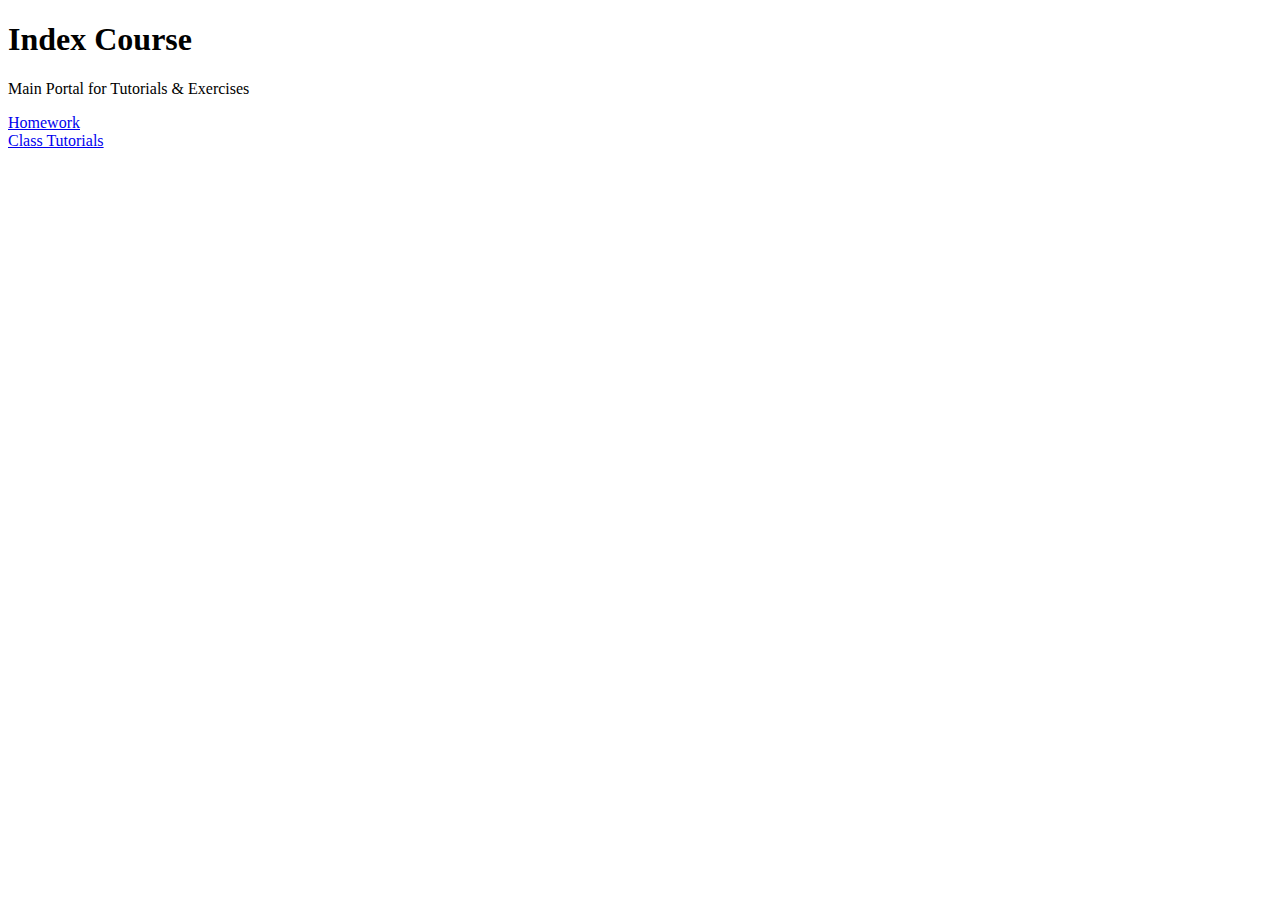
<file: index.html>
<!DOCTYPE html>
<html lang="en">
<head>
    <meta charset="UTF-8">
    <meta http-equiv="X-UA-Compatible" content="IE=edge">
    <meta name="viewport" content="width=device-width, initial-scale=1.0">
    <title>Document</title>
</head>
<body>
    
<h1> Index Course </h1>
<p> Main Portal for Tutorials & Exercises </p>
    <li> <a href="homework.html">Homework</a> </li>
    <li> <a href="class-tutorials.html">Class Tutorials</a></li>
</ul>
</li>
</body>
</html>
</file>
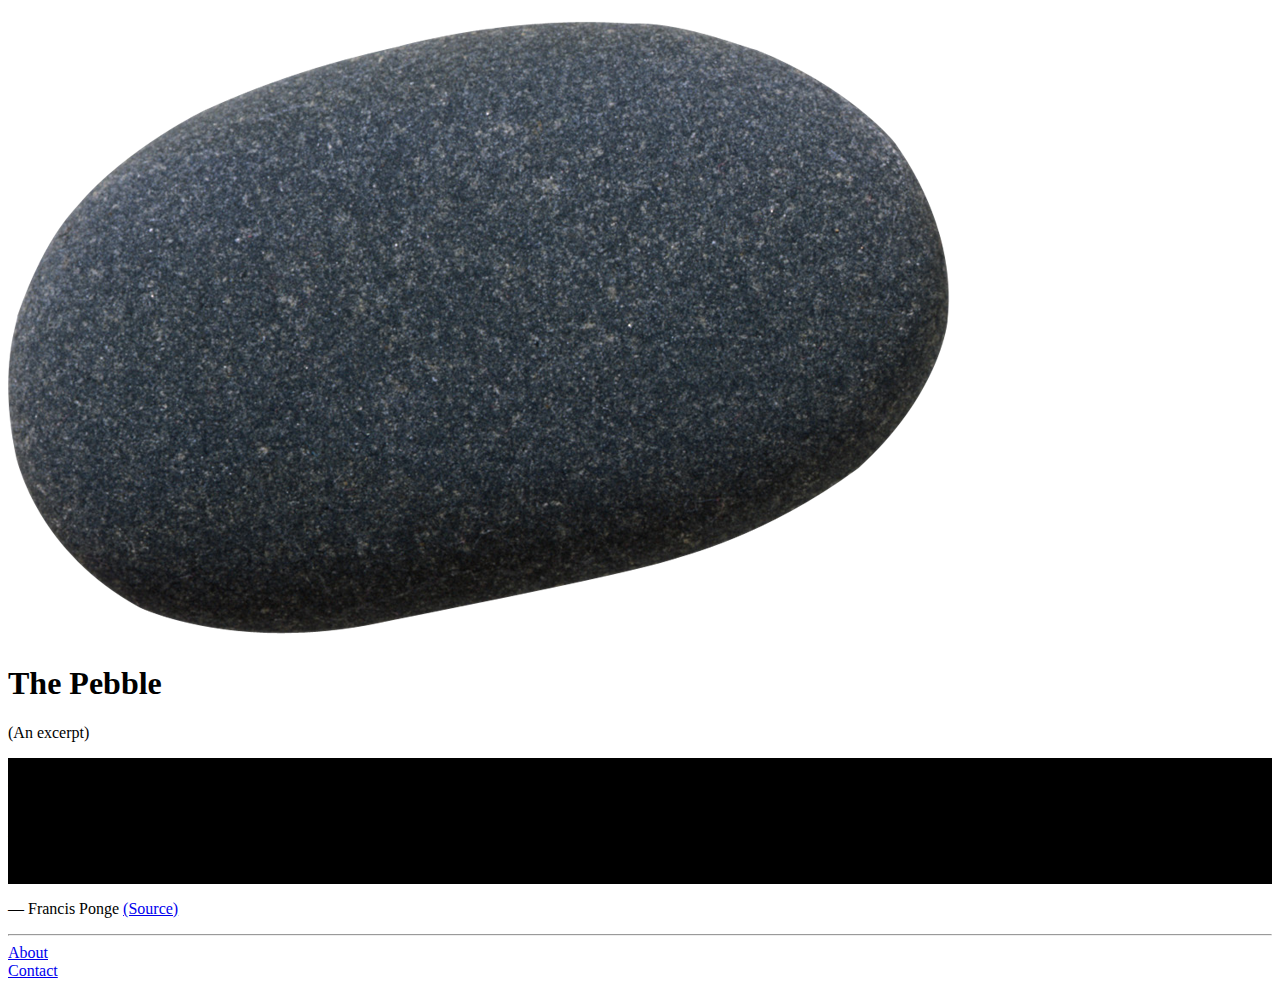
<file: course-exercises/literature.works/index.html>
<!DOCTYPE html>
<html>

<head>
  <title>Literature Works</title>
  <meta name="viewport" content="width=device-width,initial-scale=1.0" />
  <meta charset="utf-8" />
  <link rel="icon" href="images/pebble.png" />
</head>
<style>
  .blackBG {
    background-color: black;
  }
</style>
<!-- There are many ways to write CSS but lets just start by writing internal CSS -->

<!-- The only problem with internal styles is that they don't carry over to other pages of your site. Of course, you can copy and paste these styles to other pages of your site, but I wouldn't recommend it. -->

<!-- You can create an external stylesheet (a styles.css file) so that you can link to this one file for all of your pages. You can do this by including in the <head> tag this:  <link href="styles.css" rel="stylesheet">.  -->

<!-- Once you that, now you can see all of the styles on each page. As long as all of the styles are linked correctly, you will be able to add styles to all of the pages very easily. -->

<!-- In terms of how CSS integrates with HTML, it should always go in the <head> of your document. Think of the <head> tag as holding all of the meta data for your page. -->


<body>
  <img src="images/pebble-large.png" alt="a smooth round gray pebble" />
  <h1>The Pebble</h1>
  <p>
    (An excerpt)
  </p>
  <p class="blackBG">
    How would I define pebble? It’s a bit tricky, but if I were to start by the way of description, I should say that
    pebble is something somewhere between rock and stone. The obvious defect of my definition is that I can’t stop
    there: I have to continue defining stones and rocks all the way back to the flood and perhaps even further than
    that, for all these rocks and stones come from one enormous ancestor; and of that fabulous body and its limbs only
    one judgement can be made that apparently they did not hold up. Analysis can only produce amorphous, viscous,
    interconnected agony, a terrible mess of its death bed and cannot awake a hero size of the world. Let us stop here
    for a moment to contemplate the scale and veracity of this observation, unobscured by funeral mood. The expulsion of
    life so ardent and glorious cannot happen without dramatic internal upheaval. This sacrifice is at the origin and
    serves as the main cause of the gray chaos of the earth. After convulsions and torsions of a sleeping body agitated
    under covers, our hero, tamed by his own consciousness, which subdues like a monstrous straitjacket, knew only a few
    minor outbreaks, more intimate eruptions that declined in frequency as the covering envelope became heavier and
    colder. And now his death and her chaos make one.
  </p>
</style>
  <p>
    — Francis Ponge
    <a
      href="https://francispongeonlineanthology.wordpress.com/2017/08/10/pebble-a-fragment-of-a-text-of-francis-ponge-translated-by-vadim-bystritski/">
      (Source)
    </a>
  </p>
  <hr>
  <nav>
    <a href="about.html">About</a><br>
    <a href="contact.html">Contact</a>
  </nav>
</body>

</html>
</file>
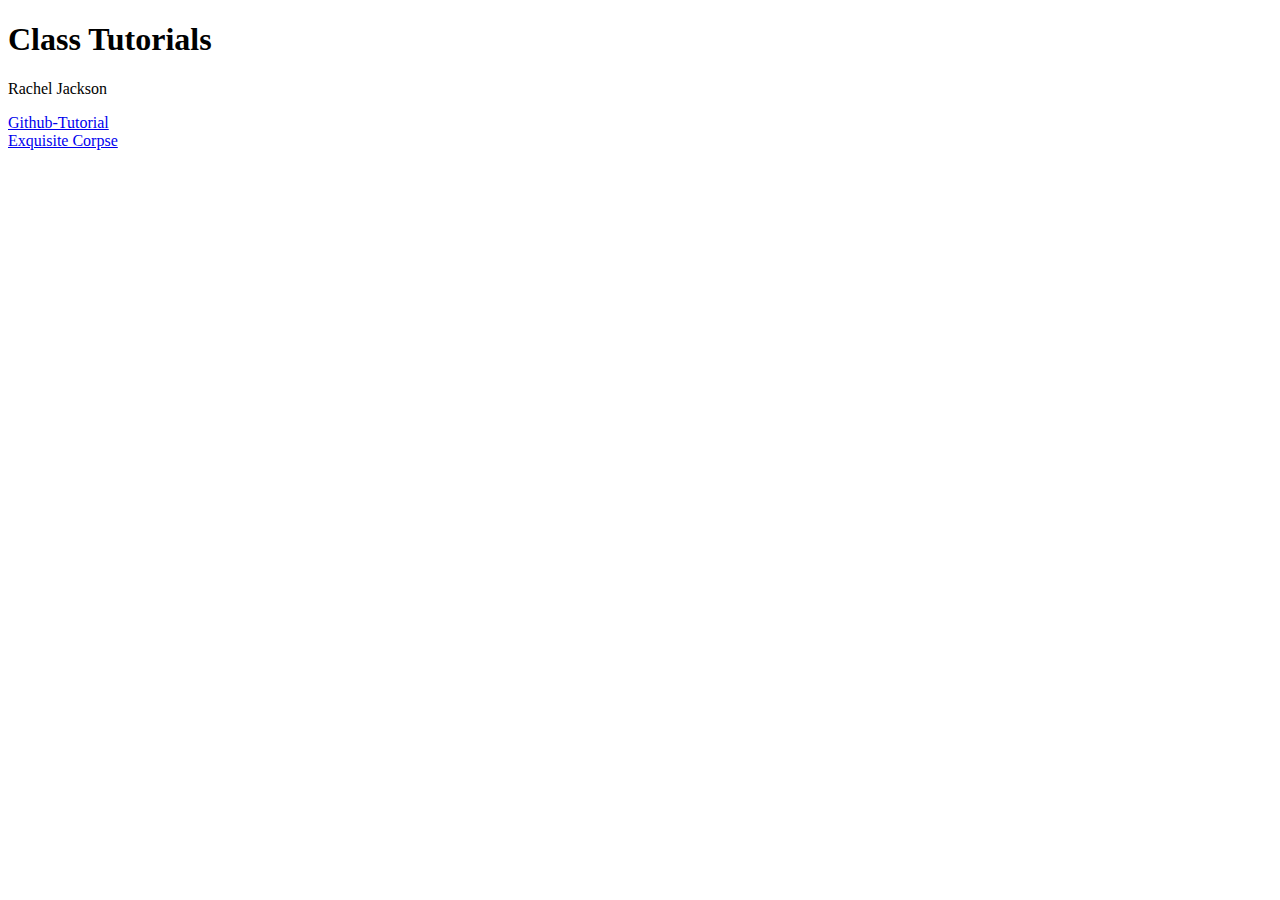
<file: class-tutorials.html>
<!DOCTYPE html>
<html lang="en">
<head>
    <meta charset="UTF-8">
    <meta http-equiv="X-UA-Compatible" content="IE=edge">
    <meta name="viewport" content="width=device-width, initial-scale=1.0">
    <title>Document</title>
</head>
<body>
    
<h1>Class Tutorials </h1>
<p> Rachel Jackson </p>
    <li> <a href="course-exercises/Github-Tutorial/">Github-Tutorial</a> </li>
    <li> <a href="course-exercises/exquisite-corpse.html">Exquisite Corpse</a> </li>
</ul>
</li>
</body>
</html>
</file>
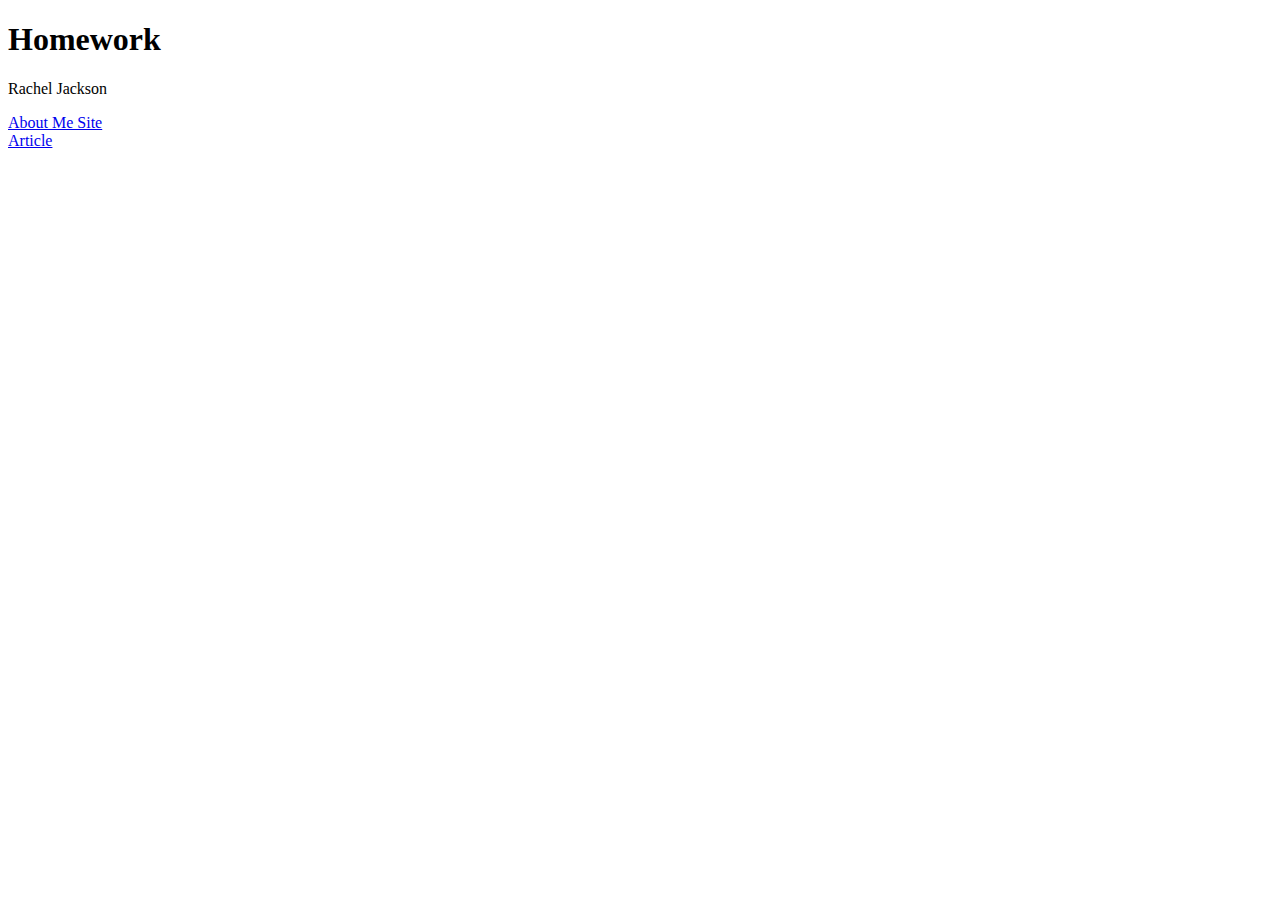
<file: homework.html>
<!DOCTYPE html>
<html lang="en">
<head>
    <meta charset="UTF-8">
    <meta http-equiv="X-UA-Compatible" content="IE=edge">
    <meta name="viewport" content="width=device-width, initial-scale=1.0">
    <title>Document</title>
</head>
<body>
    
<h1>Homework </h1>
<p> Rachel Jackson </p>
    <li> <a href="homework/About-Me-Site/index.html">About Me Site</a> </li>
    <li> <a href="homework/Article/index.html">Article</a></li>
</ul>
</li>
</body>
</html>
</file>
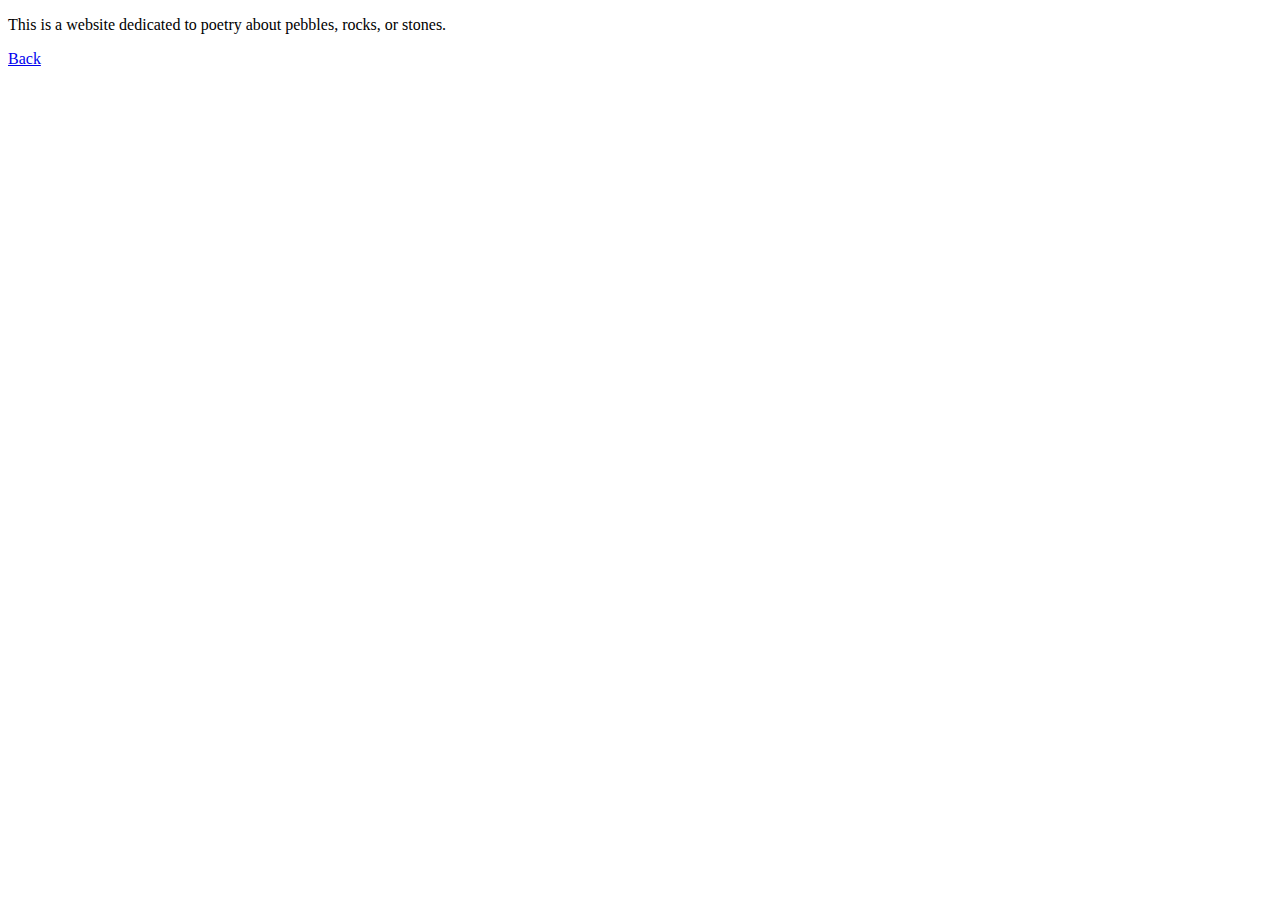
<file: course-exercises/literature.works/about.html>
<!DOCTYPE html>
<html>

<head>
  <title>About Literature Works</title>
  <meta name="viewport" content="width=device-width,initial-scale=1.0" />
  <meta charset="utf-8" />
  <link rel="icon" href="images/pebble.png" />
</head>

<body>
    <p>
      This is a website dedicated to poetry about pebbles, rocks, or stones.
    </p>
    <p>
      <a href="index.html">Back</a>
    </p>
</body>

</html>
</file>
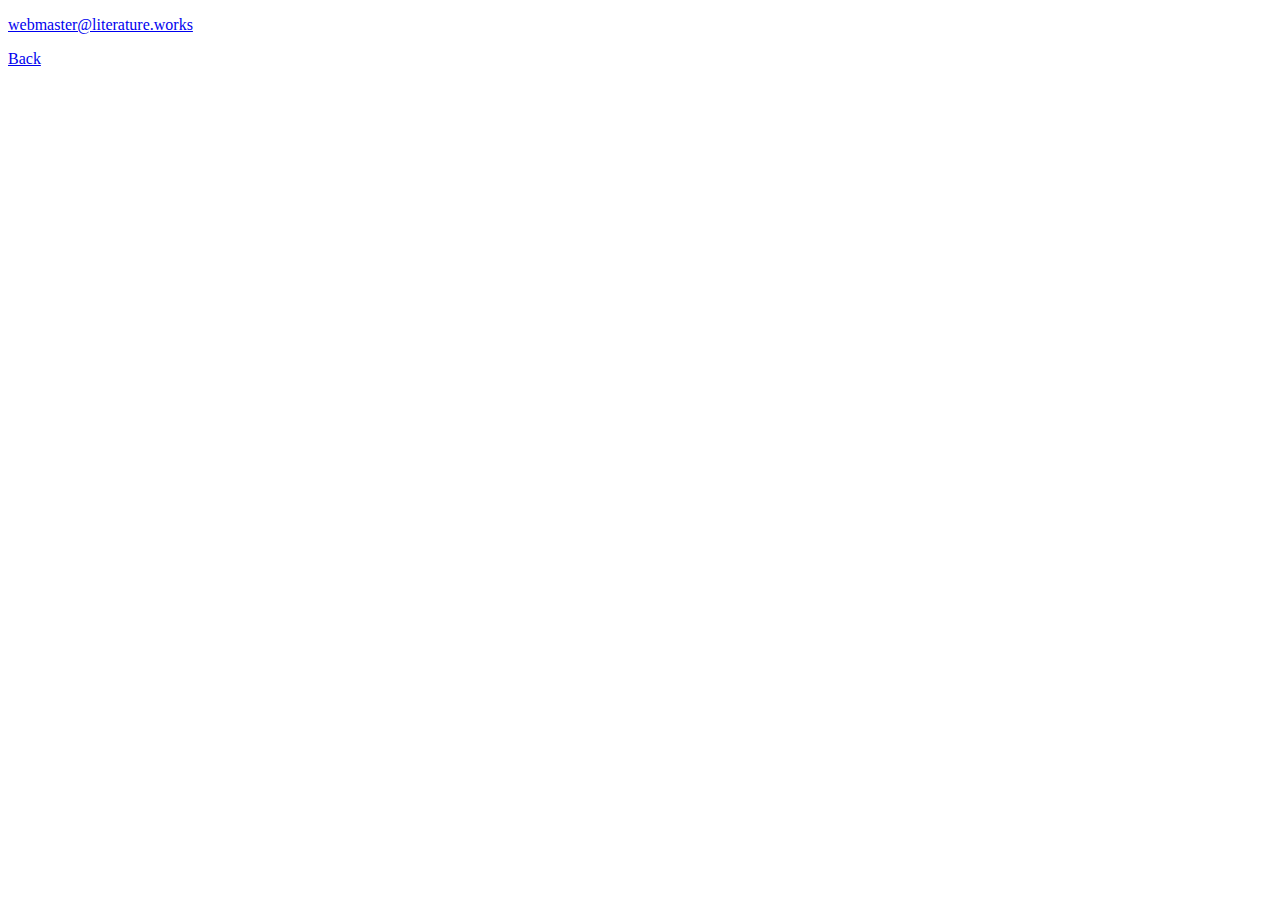
<file: course-exercises/literature.works/contact.html>
<!DOCTYPE html>
<html>

<head>
  <title>Contact Literature Works</title>
  <meta name="viewport" content="width=device-width,initial-scale=1.0" />
  <meta charset="utf-8" />
  <link rel="icon" href="images/pebble.png" />
</head>

<body>
    <p>
      <a href="mailto:webmaster@literature.works">webmaster@literature.works</a>
    </p>
    <p>
      <a href="index.html">Back</a>
    </p>
</body>

</html>
</file>
